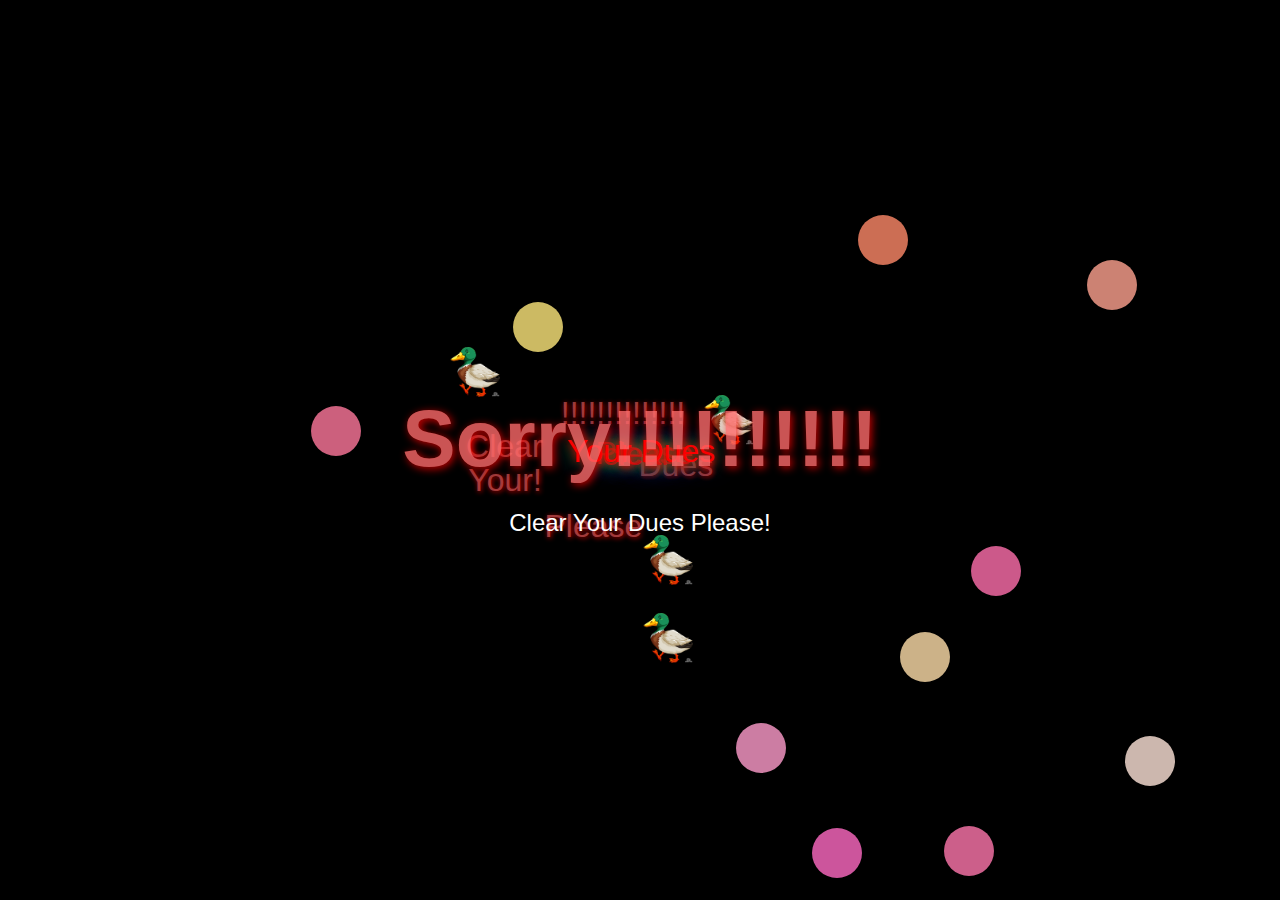
<file: index.html>
<!DOCTYPE html>
<html lang="en">
  <head>
    <meta charset="UTF-8" />
    <meta name="viewport" content="width=device-width, initial-scale=1.0" />
    <title>Hacked Error Page</title>
    <script src="https://code.jquery.com/jquery-3.6.0.min.js"></script>
    <style>
      body {
        display: flex;
        justify-content: center;
        align-items: center;
        height: 100vh;
        margin: 0;
        background-color: #000;
        font-family: Arial, sans-serif;
        position: relative;
        overflow: hidden;
      }
      .error-container {
        text-align: center;
        z-index: 1;
      }
      .error-container h1 {
        font-size: 5rem;
        color: #ff6b6b;
        margin-bottom: 20px;
        position: relative;
        text-shadow: 2px 2px 8px red;
      }
      .error-container p {
        font-size: 1.5rem;
        color: #fff;
      }
      .error-container button {
        background-color: #ff6b6b;
        color: white;
        padding: 10px 20px;
        border: none;
        cursor: pointer;
        border-radius: 5px;
        font-size: 1rem;
        margin-top: 20px;
        z-index: 1;
      }
      .error-container button:hover {
        background-color: #ff4c4c;
      }
      .moving-error {
        position: absolute;
        font-size: 2rem;
        color: rgba(255, 107, 107, 0.7);
        opacity: 0.8;
        z-index: 0;
        text-shadow: 1px 1px 5px red;
      }
      .red-ball {
        position: absolute;
        width: 50px;
        height: 50px;
        background-color: red;
        border-radius: 50%;
        z-index: 0;
      }
      .glitch-error {
        color: #ff0000;
        position: absolute;
        opacity: 0.5;
        font-size: 2rem;
        text-shadow: 0 0 10px red, 0 0 20px lime, 0 0 30px blue;
      }
      .hacker-duck {
        position: absolute;
        width: 50px;
        z-index: 0;
      }
    </style>
  </head>
  <body>
    <div class="error-container">
      <h1 class="error-title">Sorry!!!!!!!!!!</h1>
      <p>Clear Your Dues Please!</p>
    </div>

    <!-- Multiple moving error signs -->
    <div class="moving-error">Clear</div>
    <div class="moving-error">Your!</div>
    <div class="moving-error">Dues</div>
    <div class="moving-error">!!!!!!!!!!!!!!</div>
    <div class="moving-error">Please</div>

    <!-- Red balls -->
    <div class="red-ball"></div>
    <div class="red-ball"></div>
    <div class="red-ball"></div>
    <div class="red-ball"></div>
    <div class="red-ball"></div>
    <div class="red-ball"></div>
    <div class="red-ball"></div>
    <div class="red-ball"></div>
    <div class="red-ball"></div>
    <div class="red-ball"></div>

    <!-- Hacking ducks -->
    <img src="images/duck.png" alt="Hacker Duck" class="hacker-duck" />
    <img src="images/duck.png" alt="Hacker Duck" class="hacker-duck" />
    <img src="images/duck.png" alt="Hacker Duck" class="hacker-duck" />
    <img src="images/duck.png" alt="Hacker Duck" class="hacker-duck" />

    <!-- Glitching text effects -->
    <div class="glitch-error">Please</div>
    <div class="glitch-error">clear</div>
    <div class="glitch-error">Your Dues</div>

    <script>
      $(document).ready(function () {
        // Main error title fade and bounce animation
        $(".error-title").hide().fadeIn(1000);

        function bounceAnimation() {
          $(".error-title")
            .animate({ marginTop: "-20px" }, 200)
            .animate({ marginTop: "0px" }, 200)
            .animate({ marginTop: "-10px" }, 200)
            .animate({ marginTop: "0px" }, 200);
        }
        bounceAnimation();
        setInterval(bounceAnimation, 3000);

        // Moving error signs with random positions
        function moveErrorSign(selector) {
          var windowWidth = $(window).width() - $(selector).width();
          var windowHeight = $(window).height() - $(selector).height();

          var newX = Math.floor(Math.random() * windowWidth);
          var newY = Math.floor(Math.random() * windowHeight);

          $(selector).animate(
            {
              left: newX + "px",
              top: newY + "px",
            },
            2000,
            function () {
              moveErrorSign(selector); // Repeat the animation
            }
          );
        }

        // Apply moving animation to all error messages
        $(".moving-error").each(function () {
          moveErrorSign(this);
        });

        // Moving and bouncing red balls with different shades of red
        function moveRedBall(selector) {
          var windowWidth = $(window).width() - $(selector).width();
          var windowHeight = $(window).height() - $(selector).height();
          var speedX = Math.random() * 10 + 5;
          var speedY = Math.random() * 10 + 5;
          var posX = Math.random() * windowWidth;
          var posY = Math.random() * windowHeight;
          var directionX = 1;
          var directionY = 1;

          setInterval(function () {
            posX += speedX * directionX;
            posY += speedY * directionY;

            // Reverse direction if it hits the edge
            if (posX <= 0 || posX >= windowWidth) directionX *= -1;
            if (posY <= 0 || posY >= windowHeight) directionY *= -1;

            $(selector).css({
              left: posX + "px",
              top: posY + "px",
            });
          }, 30);
        }

        // Apply the movement to all red balls
        $(".red-ball").each(function (index) {
          $(this).css(
            "background-color",
            `rgba(255, ${Math.floor(100 + Math.random() * 150)}, ${Math.floor(
              100 + Math.random() * 150
            )}, 0.8)`
          );
          moveRedBall(this);
        });

        // Moving ducks like hacking attackers
        function moveDuck(selector) {
          var windowWidth = $(window).width() - $(selector).width();
          var windowHeight = $(window).height() - $(selector).height();
          var newX = Math.floor(Math.random() * windowWidth);
          var newY = Math.floor(Math.random() * windowHeight);

          $(selector).animate(
            {
              left: newX + "px",
              top: newY + "px",
            },
            1500,
            function () {
              moveDuck(selector); // Repeat the animation
            }
          );
        }

        // Apply moving animation to hacker ducks
        $(".hacker-duck").each(function () {
          moveDuck(this);
        });

        // Glitch effect animation for glitch-error texts
        function glitchEffect() {
          $(".glitch-error").each(function () {
            var randomX = Math.random() * 10 - 5;
            var randomY = Math.random() * 10 - 5;
            var opacity = Math.random();

            $(this).css({
              transform: "translate(" + randomX + "px, " + randomY + "px)",
              opacity: opacity,
            });
          });
        }
        setInterval(glitchEffect, 100); // Glitch effect every 100ms

        // Back to home button functionality
        $("#backHomeBtn").click(function () {
          window.location.href = "/"; // Redirect to home
        });
      });
    </script>
  </body>
</html>
</file>
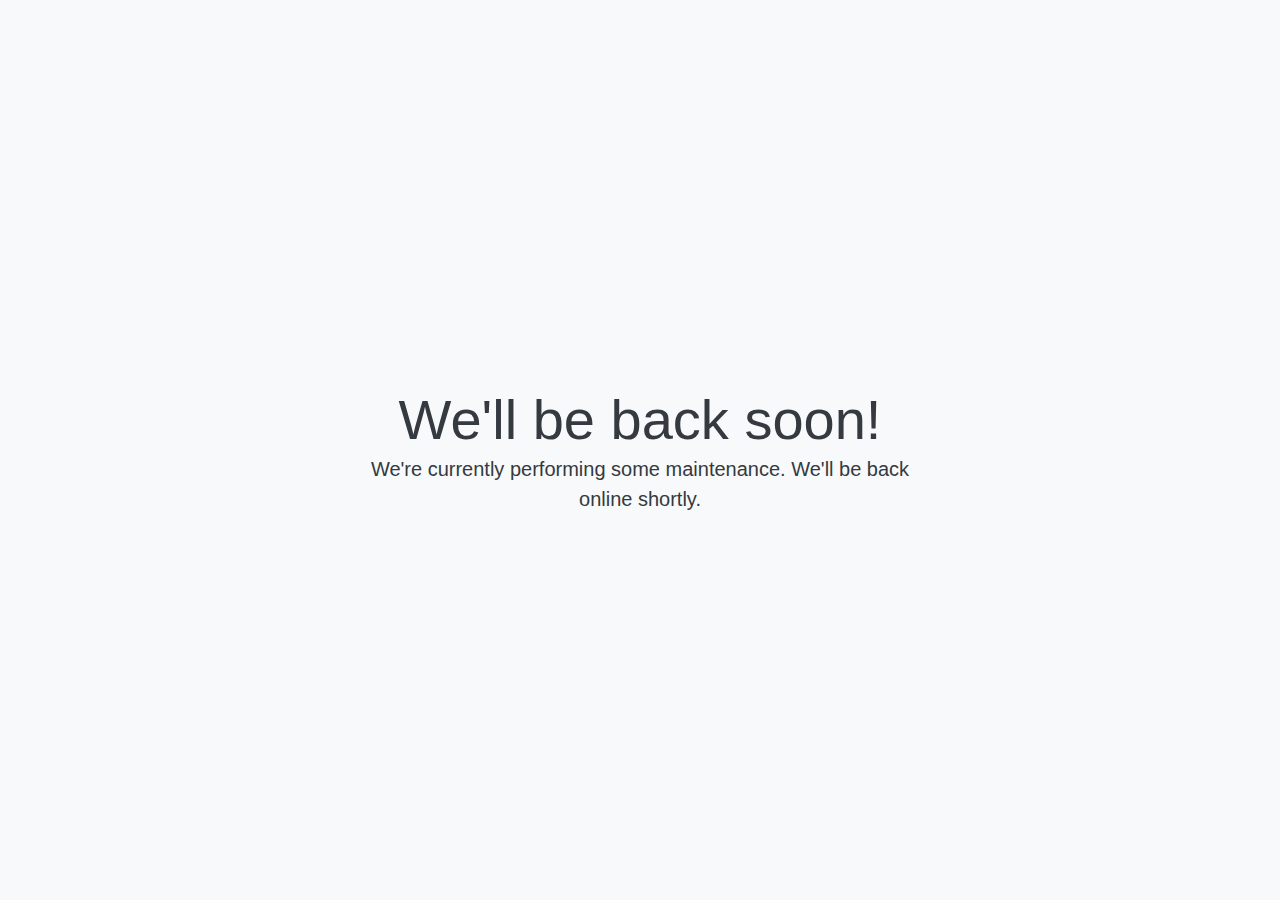
<file: backup.html>
<!DOCTYPE html>
<html lang="en">
  <head>
    <meta charset="UTF-8" />
    <meta name="viewport" content="width=device-width, initial-scale=1.0" />
    <title>Under Maintenance</title>
    <link
      rel="stylesheet"
      href="https://stackpath.bootstrapcdn.com/bootstrap/4.5.2/css/bootstrap.min.css"
    />
    <style>
      body {
        background-color: #f8f9fa;
        color: #343a40;
      }
      h1,
      p {
        margin: 0;
      }
      img {
        max-width: 100%;
        height: auto;
      }
    </style>
  </head>
  <body>
    <div class="container text-center">
      <div class="row justify-content-center align-items-center vh-100">
        <div class="col-md-6">
          <h1 class="display-4">We'll be back soon!</h1>
          <p class="lead">
            We're currently performing some maintenance. We'll be back online
            shortly.
          </p>
        </div>
      </div>
    </div>
  </body>
</html>
</file>
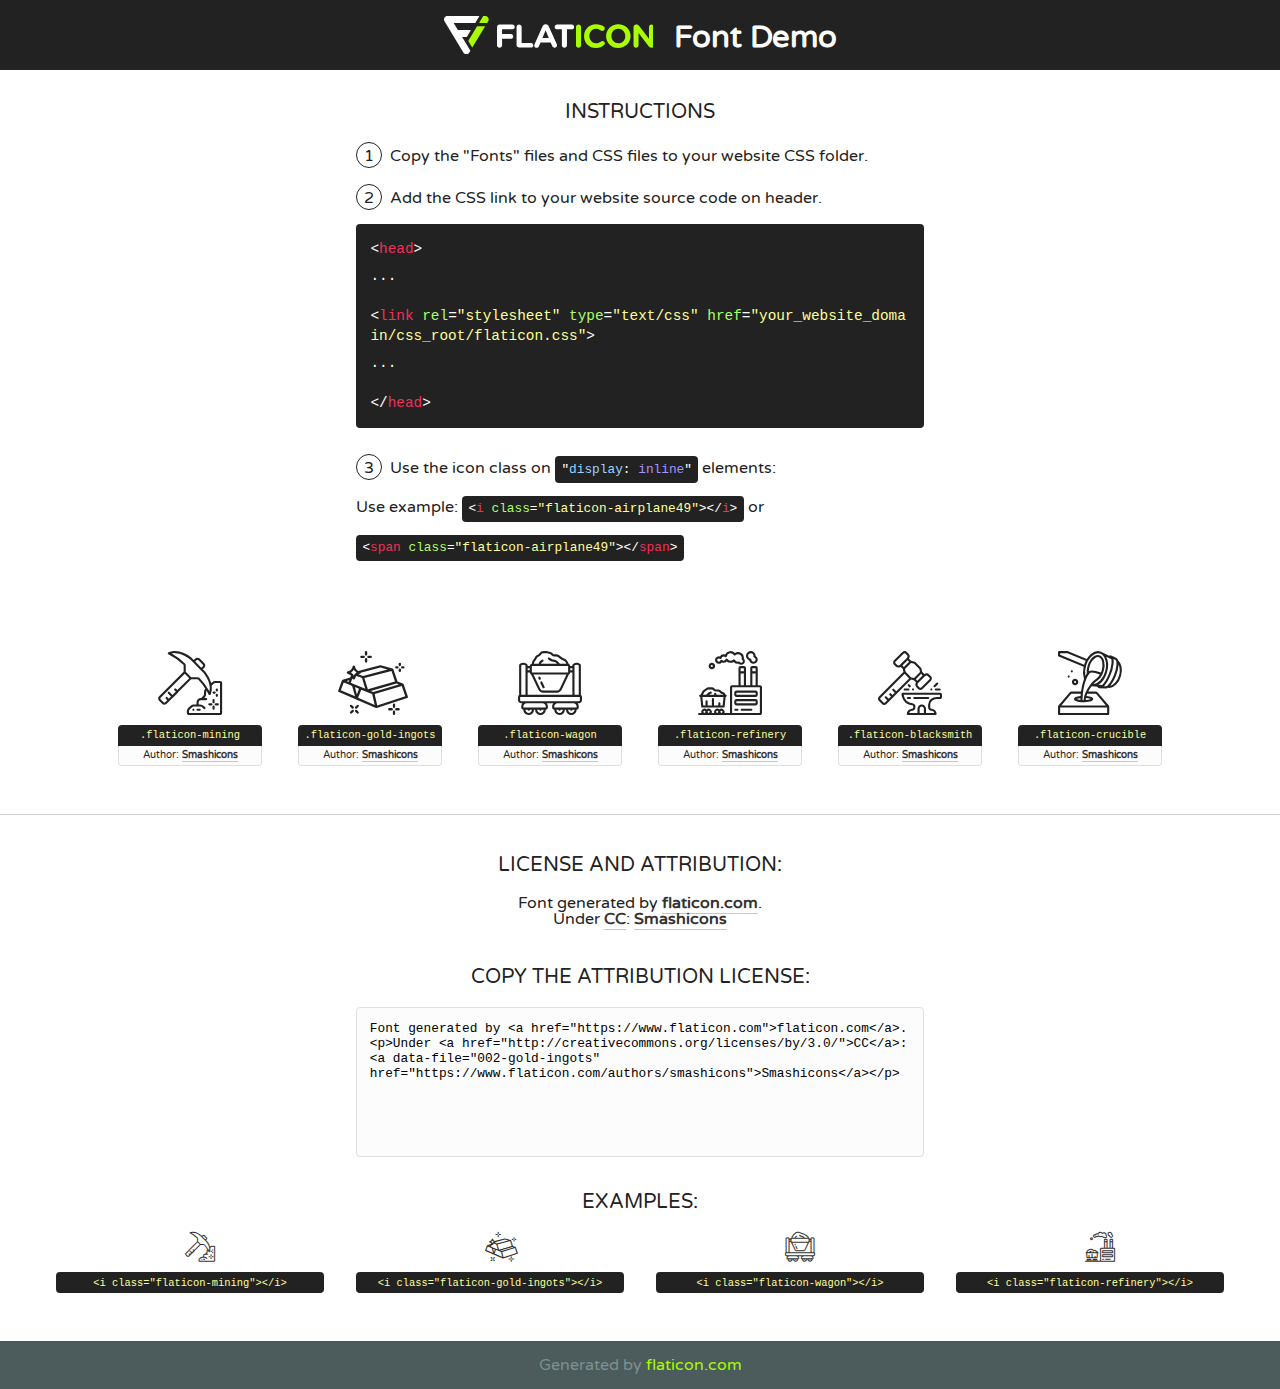
<file: fonts/flaticon/font/flaticon.html>
<!DOCTYPE html>
<!--
  Flaticon icon font: Flaticon
  Creation date: 09/04/2019 16:17
-->
<html>
<!DOCTYPE html>
<html>

<head>
    <title>Flaticon WebFont</title>
    <link href="http://fonts.googleapis.com/css?family=Varela+Round" rel="stylesheet" type="text/css" />
    <link rel="stylesheet" type="text/css" href="flaticon.css">
    <meta charset="UTF-8">
    <style>
    html, body, div, span, applet, object, iframe,
    h1, h2, h3, h4, h5, h6, p, blockquote, pre,
    a, abbr, acronym, address, big, cite, code,
    del, dfn, em, img, ins, kbd, q, s, samp,
    small, strike, strong, sub, sup, tt, var,
    b, u, i, center,
    dl, dt, dd, ol, ul, li,
    fieldset, form, label, legend,
    table, caption, tbody, tfoot, thead, tr, th, td,
    article, aside, canvas, details, embed, 
    figure, figcaption, footer, header, hgroup, 
    menu, nav, output, ruby, section, summary,
    time, mark, audio, video {
        margin: 0;
        padding: 0;
        border: 0;
        font-size: 100%;
        font: inherit;
        vertical-align: baseline;
    }
    /* HTML5 display-role reset for older browsers */
    article, aside, details, figcaption, figure, 
    footer, header, hgroup, menu, nav, section {
        display: block;
    }
    body {
        line-height: 1;
    }
    ol, ul {
        list-style: none;
    }
    blockquote, q {
        quotes: none;
    }
    blockquote:before, blockquote:after,
    q:before, q:after {
        content: '';
        content: none;
    }
    table {
        border-collapse: collapse;
        border-spacing: 0;
    }
    body {
        font-family: 'Varela Round', Helvetica, Arial, sans-serif;
        font-size: 16px;
        color: #222;
    }
    a {
        color: #333;
        border-bottom: 1px solid #a9fd00;
        font-weight: bold;
        text-decoration: none;
    }
    * {
        -moz-box-sizing: border-box;
        -webkit-box-sizing: border-box;
        box-sizing: border-box;
        margin: 0;
        padding: 0;
    }
    [class^="flaticon-"]:before, [class*=" flaticon-"]:before, [class^="flaticon-"]:after, [class*=" flaticon-"]:after {
        font-family: Flaticon;
        font-size: 30px;
        font-style: normal;
        margin-left: 20px;
        color: #333;
    }
    .wrapper {
        max-width: 600px;
        margin: auto;
        padding: 0 1em;
    }
    .title {
        font-size: 1.25em;
        text-align: center;
        margin-bottom: 1em;
        text-transform: uppercase;
    }
    header {
        text-align: center;
        background-color: #222;
        color: #fff;
        padding: 1em;
    }
    header .logo {
        width: 210px;
        height: 38px;
        display: inline-block;
        vertical-align: middle;
        margin-right: 1em;
        border: none;
    }
    header strong {
        font-size: 1.95em;
        font-weight: bold;
        vertical-align: middle;
        margin-top: 5px;
        display: inline-block;
    }
    .demo {
        margin: 2em auto;
        line-height: 1.25em;
    }
    .demo ul li {
        margin-bottom: 1em;
    }
    .demo ul li .num {
        color: #222;
        border-radius: 20px;
        display: inline-block;
        width: 26px;
        padding: 3px;
        height: 26px;
        text-align: center;
        margin-right: 0.5em;
        border: 1px solid #222;
    }
    .demo ul li code {
        background-color: #222;
        border-radius: 4px;
        padding: 0.25em 0.5em;
        display: inline-block;
        color: #fff;
        font-family: Consolas,Monaco,Lucida Console,Liberation Mono,DejaVu Sans Mono,Bitstream Vera Sans Mono,Courier New, monospace;
        font-weight: lighter;
        margin-top: 1em;
        font-size: 0.8em;
        word-break: break-all;
    }
    .demo ul li code.big {
        padding: 1em;
        font-size: 0.9em;
    }
    .demo ul li code .red {
        color: #EF3159;
    }
    .demo ul li code .green {
        color: #ACFF65;
    }
    .demo ul li code .yellow {
        color: #FFFF99;
    }
    .demo ul li code .blue {
        color: #99D3FF;
    }
    .demo ul li code .purple {
        color: #A295FF;
    }
    .demo ul li code .dots {
        margin-top: 0.5em;
        display: block;
    }
    #glyphs {
        border-bottom: 1px solid #ccc;
        padding: 2em 0;
        text-align: center;
    }
    .glyph {
        display: inline-block;
        width: 9em;
        margin: 1em;
        text-align: center;
        vertical-align: top;
        background: #FFF;
    }
    .glyph .glyph-icon {
        padding: 10px;
        display: block;
        font-family:"Flaticon";
        font-size: 64px;
        line-height: 1;
    }
    .glyph .glyph-icon:before {
        font-size: 64px;
        color: #222;
        margin-left: 0;
    }
    .class-name {
        font-size: 0.65em;
        background-color: #222;
        color: #fff;
        border-radius: 4px 4px 0 0;
        padding: 0.5em;
        color: #FFFF99;
        font-family: Consolas,Monaco,Lucida Console,Liberation Mono,DejaVu Sans Mono,Bitstream Vera Sans Mono,Courier New, monospace;
    }
    .author-name {
        font-size: 0.6em;
        background-color: #fcfcfd;
        border: 1px solid #DEDEE4;
        border-top: 0;
        border-radius: 0 0 4px 4px;
        padding: 0.5em;
    }
    .class-name:last-child {
        font-size: 10px;
        color:#888;
    }
    .class-name:last-child a {
        font-size: 10px;
        color:#555;
    }
    .class-name:last-child a:hover {
        color:#a9fd00;
    }
    .glyph > input {
        display: block;
        width: 100px;
        margin: 5px auto;
        text-align: center;
        font-size: 12px;
        cursor: text;
    }
    .glyph > input.icon-input {
        font-family:"Flaticon";
        font-size: 16px;
        margin-bottom: 10px;
    }
    .attribution .title {
        margin-top: 2em;
    }
    .attribution textarea {
        background-color: #fcfcfd;
        padding: 1em;
        border: none;
        box-shadow: none;
        border: 1px solid #DEDEE4;
        border-radius: 4px;
        resize: none;
        width: 100%;
        height: 150px;
        font-size: 0.8em;
        font-family: Consolas,Monaco,Lucida Console,Liberation Mono,DejaVu Sans Mono,Bitstream Vera Sans Mono,Courier New, monospace;
        -webkit-appearance: none;
    }
    .iconsuse {
        margin: 2em auto;
        text-align: center;
        max-width: 1200px;
    }
    .iconsuse:after {
        content: '';
        display: table;
        clear: both;
    }
    .iconsuse .image {
        float: left;
        width: 25%;
        padding: 0 1em;
    }
    .iconsuse .image p {
        margin-bottom: 1em;
    }
    .iconsuse .image span {
        display: block;
        font-size: 0.65em;
        background-color: #222;
        color: #fff;
        border-radius: 4px;
        padding: 0.5em;
        color: #FFFF99;
        margin-top: 1em;
        font-family: Consolas,Monaco,Lucida Console,Liberation Mono,DejaVu Sans Mono,Bitstream Vera Sans Mono,Courier New, monospace;
    }
    #footer {
        text-align: center;
        background-color: #4C5B5C;
        color: #7c9192;
        padding: 1em;
    }
    #footer a {
        border: none;
        color: #a9fd00;
        font-weight: normal;
    }
    @media (max-width: 960px) {
        .iconsuse .image {
            width: 50%;
        }
    }
    @media (max-width: 560px) {
        .iconsuse .image {
            width: 100%;
        }
    }
    </style>
</head>

<body class="characters-off">

    <header>
        <a href="https://www.flaticon.com" target="_blank" class="logo">
            <svg version="1.1" xmlns="http://www.w3.org/2000/svg" xmlns:xlink="http://www.w3.org/1999/xlink" xmlns:a="http://ns.adobe.com/AdobeSVGViewerExtensions/3.0/" viewBox="0 0 560.875 102.036" enable-background="new 0 0 560.875 102.036" xml:space="preserve">
                <defs>
                </defs>
                <g>
                    <g class="letters">
                        <path fill="#ffffff" d="M141.596,29.675c0-3.777,2.985-6.767,6.764-6.767h34.438c3.426,0,6.15,2.728,6.15,6.15
                        c0,3.43-2.724,6.149-6.15,6.149h-27.674v13.091h23.719c3.429,0,6.151,2.724,6.151,6.15c0,3.43-2.723,6.149-6.151,6.149h-23.719
                        v17.574c0,3.773-2.986,6.761-6.764,6.761c-3.779,0-6.764-2.989-6.764-6.761V29.675z"></path>
                        <path fill="#ffffff" d="M193.844,29.149c0-3.781,2.985-6.767,6.764-6.767c3.776,0,6.763,2.985,6.763,6.767v42.957h25.039
                        c3.426,0,6.149,2.726,6.149,6.153c0,3.425-2.723,6.15-6.149,6.15h-31.802c-3.779,0-6.764-2.986-6.764-6.768V29.149z"></path>
                        <path fill="#ffffff" d="M241.891,75.71l21.438-48.407c1.492-3.341,4.215-5.357,7.906-5.357h0.792
                        c3.686,0,6.323,2.017,7.815,5.357l21.439,48.407c0.436,0.967,0.701,1.845,0.701,2.723c0,3.602-2.809,6.501-6.414,6.501
                        c-3.161,0-5.269-1.845-6.499-4.655l-4.132-9.661h-27.059l-4.301,10.102c-1.144,2.631-3.426,4.214-6.237,4.214
                        c-3.517,0-6.24-2.81-6.24-6.325C241.1,77.64,241.451,76.677,241.891,75.71z M279.932,58.666l-8.521-20.297l-8.526,20.297H279.932
                        z"></path>
                        <path fill="#ffffff" d="M314.864,35.387H301.86c-3.429,0-6.239-2.813-6.239-6.238c0-3.429,2.811-6.24,6.239-6.24h39.533
                        c3.426,0,6.237,2.811,6.237,6.24c0,3.425-2.811,6.238-6.237,6.238h-13.001v42.785c0,3.773-2.99,6.761-6.764,6.761
                        c-3.779,0-6.764-2.989-6.764-6.761V35.387z"></path>
                        <path fill="#A9FD00" d="M352.615,29.149c0-3.781,2.985-6.767,6.767-6.767c3.774,0,6.761,2.985,6.761,6.767v49.024
                        c0,3.773-2.987,6.761-6.761,6.761c-3.781,0-6.767-2.989-6.767-6.761V29.149z"></path>
                        <path fill="#A9FD00" d="M374.132,53.836v-0.179c0-17.481,13.178-31.801,32.065-31.801c9.22,0,15.459,2.458,20.557,6.238
                        c1.402,1.054,2.637,2.985,2.637,5.357c0,3.692-2.985,6.59-6.681,6.59c-1.845,0-3.071-0.702-4.044-1.319
                        c-3.776-2.813-7.729-4.393-12.562-4.393c-10.364,0-17.831,8.611-17.831,19.154v0.173c0,10.542,7.291,19.329,17.831,19.329
                        c5.715,0,9.492-1.756,13.359-4.834c1.049-0.874,2.458-1.491,4.039-1.491c3.429,0,6.325,2.813,6.325,6.236
                        c0,2.106-1.056,3.78-2.282,4.834c-5.539,4.834-12.036,7.733-21.878,7.733C387.572,85.464,374.132,71.493,374.132,53.836z"></path>
                        <path fill="#A9FD00" d="M433.009,53.836v-0.179c0-17.481,13.79-31.801,32.766-31.801c18.981,0,32.592,14.143,32.592,31.628v0.173
                        c0,17.483-13.785,31.807-32.769,31.807C446.625,85.464,433.009,71.32,433.009,53.836z M484.224,53.836v-0.179
                        c0-10.539-7.725-19.326-18.626-19.326c-10.893,0-18.449,8.611-18.449,19.154v0.173c0,10.542,7.73,19.329,18.626,19.329
                        C476.676,72.986,484.224,64.378,484.224,53.836z"></path>
                        <path fill="#A9FD00" d="M506.233,29.321c0-3.774,2.99-6.763,6.767-6.763h1.401c3.252,0,5.183,1.583,7.029,3.953l26.093,34.265
                        V29.059c0-3.692,2.99-6.677,6.681-6.677c3.683,0,6.671,2.985,6.671,6.677v48.934c0,3.78-2.987,6.765-6.764,6.765h-0.436
                        c-3.257,0-5.188-1.581-7.034-3.953l-27.056-35.492v32.944c0,3.687-2.985,6.676-6.678,6.676c-3.683,0-6.673-2.989-6.673-6.676
                        V29.321z"></path>
                    </g>
                    <g class="insignia">
                        <path fill="#ffffff" d="M48.372,56.137h12.517l11.156-18.537H37.186L25.688,18.539h57.825L94.668,0H9.271
                        C5.925,0,2.842,1.801,1.198,4.716c-1.644,2.907-1.593,6.482,0.134,9.343l50.38,83.501c1.678,2.781,4.689,4.476,7.938,4.476
                        c3.246,0,6.257-1.695,7.935-4.476l2.898-4.804L48.372,56.137z"></path>
                        <g class="i">
                            <path fill="#A9FD00" d="M93.575,18.539h0.031v0.004l21.652,0.004l2.705-4.488c1.727-2.861,1.778-6.436,0.133-9.343
                            C116.454,1.801,113.371,0,110.026,0h-5.294L93.575,18.539z"></path>
                            <polygon fill="#A9FD00" points="88.291,27.356 64.725,66.486 75.519,84.404 109.942,27.356"></polygon>
                        </g>
                    </g>
                </g>
            </svg>
        </a>
        <strong>Font Demo</strong>
    </header>


    <section class="demo wrapper">

        <p class="title">Instructions</p>

        <ul>
            <li>
                <span class="num">1</span>Copy the "Fonts" files and CSS files to your website CSS folder.
            </li>
            <li>
                <span class="num">2</span>Add the CSS link to your website source code on header.
                <code class="big">
                    &lt;<span class="red">head</span>&gt;
                    <br/><span class="dots">...</span>
                    <br/>&lt;<span class="red">link</span> <span class="green">rel</span>=<span class="yellow">"stylesheet"</span> <span class="green">type</span>=<span class="yellow">"text/css"</span> <span class="green">href</span>=<span class="yellow">"your_website_domain/css_root/flaticon.css"</span>&gt;
                    <br/><span class="dots">...</span>
                    <br/>&lt;/<span class="red">head</span>&gt;
                </code>
            </li>

            <li>
                <p>
                    <span class="num">3</span>Use the icon class on <code>"<span class="blue">display</span>:<span class="purple"> inline</span>"</code> elements:
                    <br />
                    Use example: <code>&lt;<span class="red">i</span> <span class="green">class</span>=<span class="yellow">&quot;flaticon-airplane49&quot;</span>&gt;&lt;/<span class="red">i</span>&gt;</code> or <code>&lt;<span class="red">span</span> <span class="green">class</span>=<span class="yellow">&quot;flaticon-airplane49&quot;</span>&gt;&lt;/<span class="red">span</span>&gt;</code>
            </li>
        </ul>

    </section>




   <section id="glyphs">          
    
      
        <div class="glyph"><div class="glyph-icon flaticon-mining"></div>
            <div class="class-name">.flaticon-mining</div>
            <div class="author-name">Author: <a data-file="001-mining" href="https://www.flaticon.com/authors/smashicons">Smashicons</a> </div> 
        </div>        
        
        <div class="glyph"><div class="glyph-icon flaticon-gold-ingots"></div>
            <div class="class-name">.flaticon-gold-ingots</div>
            <div class="author-name">Author: <a data-file="002-gold-ingots" href="https://www.flaticon.com/authors/smashicons">Smashicons</a> </div> 
        </div>        
        
        <div class="glyph"><div class="glyph-icon flaticon-wagon"></div>
            <div class="class-name">.flaticon-wagon</div>
            <div class="author-name">Author: <a data-file="003-wagon" href="https://www.flaticon.com/authors/smashicons">Smashicons</a> </div> 
        </div>        
        
        <div class="glyph"><div class="glyph-icon flaticon-refinery"></div>
            <div class="class-name">.flaticon-refinery</div>
            <div class="author-name">Author: <a data-file="004-refinery" href="https://www.flaticon.com/authors/smashicons">Smashicons</a> </div> 
        </div>        
        
        <div class="glyph"><div class="glyph-icon flaticon-blacksmith"></div>
            <div class="class-name">.flaticon-blacksmith</div>
            <div class="author-name">Author: <a data-file="005-blacksmith" href="https://www.flaticon.com/authors/smashicons">Smashicons</a> </div> 
        </div>        
        
        <div class="glyph"><div class="glyph-icon flaticon-crucible"></div>
            <div class="class-name">.flaticon-crucible</div>
            <div class="author-name">Author: <a data-file="006-crucible" href="https://www.flaticon.com/authors/smashicons">Smashicons</a> </div> 
        </div>        
        

    </section>



    <section class="attribution wrapper"   style="text-align:center;">

      <div class="title">License and attribution:</div><div class="attrDiv">Font generated by <a href="https://www.flaticon.com">flaticon.com</a>. <div><p>Under <a href="http://creativecommons.org/licenses/by/3.0/">CC</a>: <a data-file="002-gold-ingots" href="https://www.flaticon.com/authors/smashicons">Smashicons</a></p>  </div>
      </div>
      <div class="title">Copy the Attribution License:</div>

    <textarea onclick="this.focus();this.select();">Font generated by &lt;a href=&quot;https://www.flaticon.com&quot;&gt;flaticon.com&lt;/a&gt;. <p>Under <a href="http://creativecommons.org/licenses/by/3.0/">CC</a>: <a data-file="002-gold-ingots" href="https://www.flaticon.com/authors/smashicons">Smashicons</a></p>  
     </textarea>

    </section>

    <section class="iconsuse">

          <div class="title">Examples:</div>            
             
            <div class="image">
                <p>
                    <i class="glyph-icon flaticon-mining"></i> 
                    <span>&lt;i class=&quot;flaticon-mining&quot;&gt;&lt;/i&gt;</span>
                </p>
            </div>
            
            <div class="image">
                <p>
                    <i class="glyph-icon flaticon-gold-ingots"></i> 
                    <span>&lt;i class=&quot;flaticon-gold-ingots&quot;&gt;&lt;/i&gt;</span>
                </p>
            </div>
            
            <div class="image">
                <p>
                    <i class="glyph-icon flaticon-wagon"></i> 
                    <span>&lt;i class=&quot;flaticon-wagon&quot;&gt;&lt;/i&gt;</span>
                </p>
            </div>
            
            <div class="image">
                <p>
                    <i class="glyph-icon flaticon-refinery"></i> 
                    <span>&lt;i class=&quot;flaticon-refinery&quot;&gt;&lt;/i&gt;</span>
                </p>
            </div>
                       
        </div>
                            
    </section>

<div id="footer">
    <div>Generated by <a href="https://www.flaticon.com">flaticon.com</a>
    </div>
</div>



</body>
</html>
</file>
<file: fonts/flaticon/font/flaticon.css>
/*
  	Flaticon icon font: Flaticon
  	Creation date: 09/04/2019 16:17
  	*/

@font-face {
  font-family: "Flaticon";
  src: url("./Flaticon.eot");
  src: url("./Flaticon.eot?#iefix") format("embedded-opentype"),
       url("./Flaticon.woff2") format("woff2"),
       url("./Flaticon.woff") format("woff"),
       url("./Flaticon.ttf") format("truetype"),
       url("./Flaticon.svg#Flaticon") format("svg");
  font-weight: normal;
  font-style: normal;
}

@media screen and (-webkit-min-device-pixel-ratio:0) {
  @font-face {
    font-family: "Flaticon";
    src: url("./Flaticon.svg#Flaticon") format("svg");
  }
}

[class^="flaticon-"]:before, [class*=" flaticon-"]:before,
[class^="flaticon-"]:after, [class*=" flaticon-"]:after {   
  font-family: Flaticon;
        font-style: normal;
  font-weight: normal;
  font-variant: normal;
  text-transform: none;
  line-height: 1;

  /* Better Font Rendering =========== */
  -webkit-font-smoothing: antialiased;
  -moz-osx-font-smoothing: grayscale;
}

.flaticon-mining:before { content: "\f100"; }
.flaticon-gold-ingots:before { content: "\f101"; }
.flaticon-wagon:before { content: "\f102"; }
.flaticon-refinery:before { content: "\f103"; }
.flaticon-blacksmith:before { content: "\f104"; }
.flaticon-crucible:before { content: "\f105"; }
</file>
